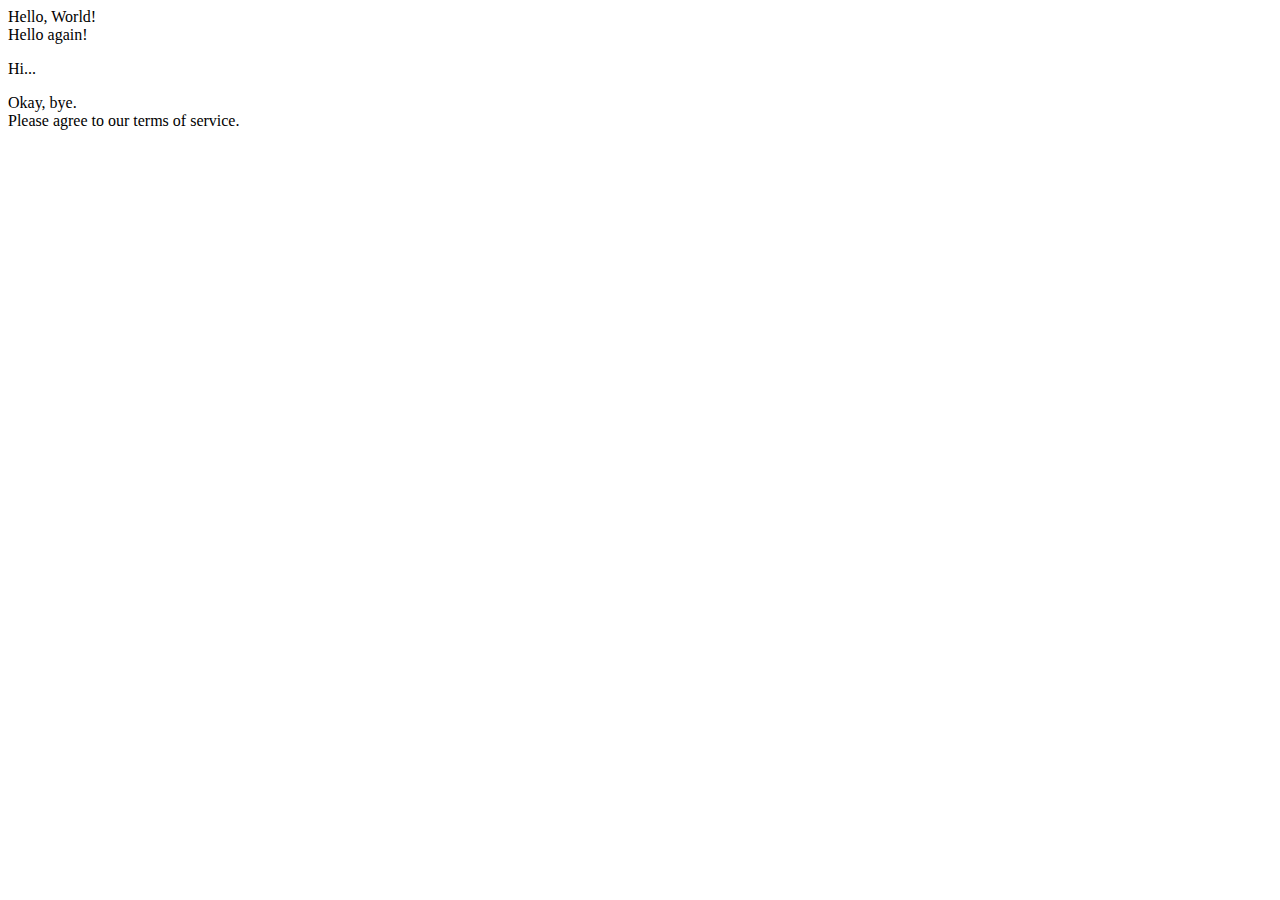
<file: CSS_Foundation/index.html>
<!DOCTYPE html>
<html lang="en">
<head>
    <meta charset="UTF-8">
    <meta http-equiv="X-UA-Compatible" content="IE=edge">
    <meta name="viewport" content="width=device-width, initial-scale=1.0">
    <title>Document</title>
</head>
<body>
    <div>Hello, World!</div>
    <div>Hello again!</div>
    <p>Hi...</p>
    <div>Okay, bye.</div>
    <div class="alert-text">
        Please agree to our terms of service.
      </div>
</body>
</html>
</file>
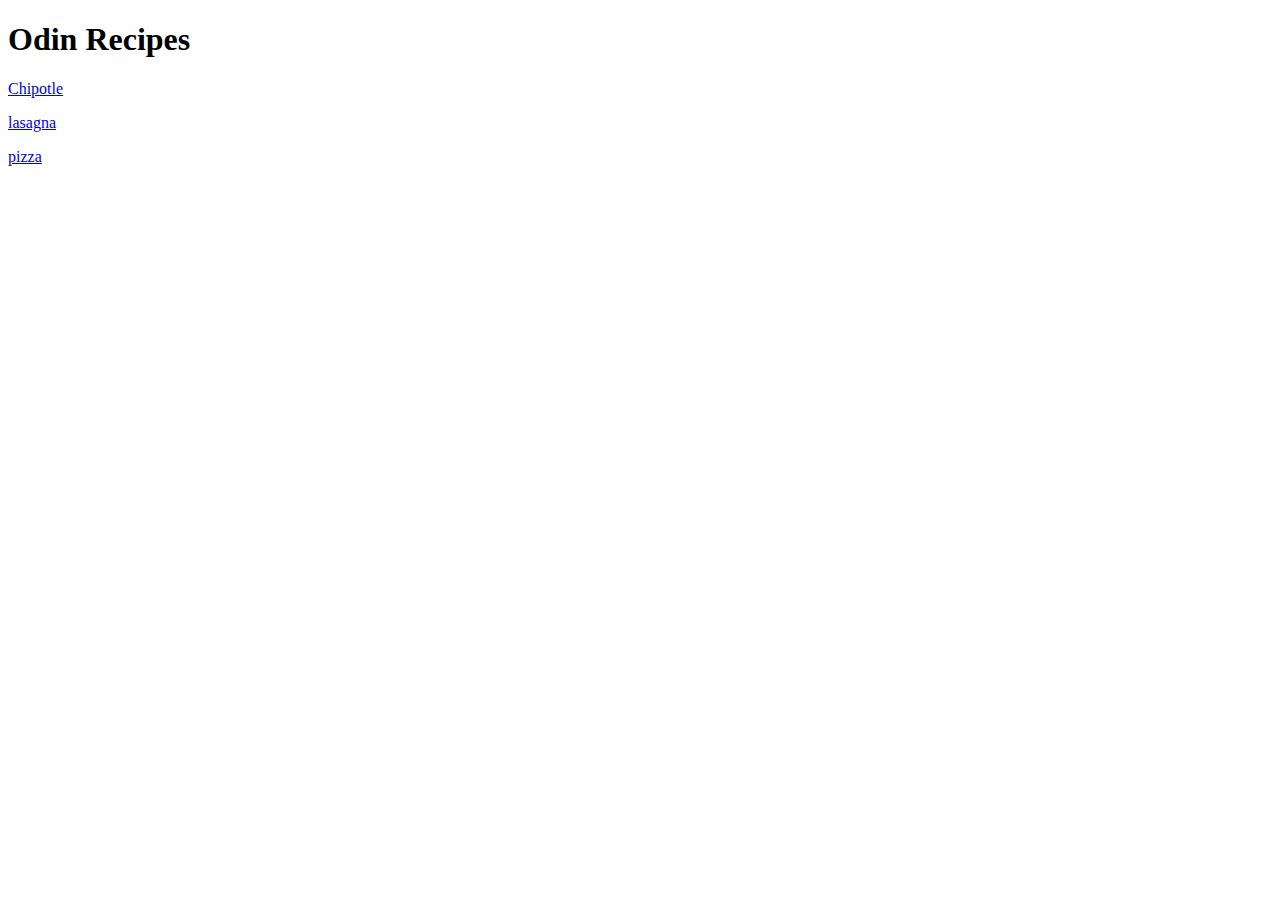
<file: html-boilerplate/odin-recipes/index.html>
<!DOCTYPE html>
<html lang="en">
<head>
    <meta charset="UTF-8">
    <meta http-equiv="X-UA-Compatible" content="IE=edge">
    <meta name="viewport" content="width=device-width, initial-scale=1.0">
    <title>Odin Recipes</title>
</head>
<body>
    <h1>Odin Recipes</h1>
    <a href="./recipes/chipotle.html">Chipotle</a>
    <p><a href="./recipes/lasagna.html">lasagna</a></p>
    <a href="./recipes/pizza.html">pizza</a>

</body>
</html>
</file>
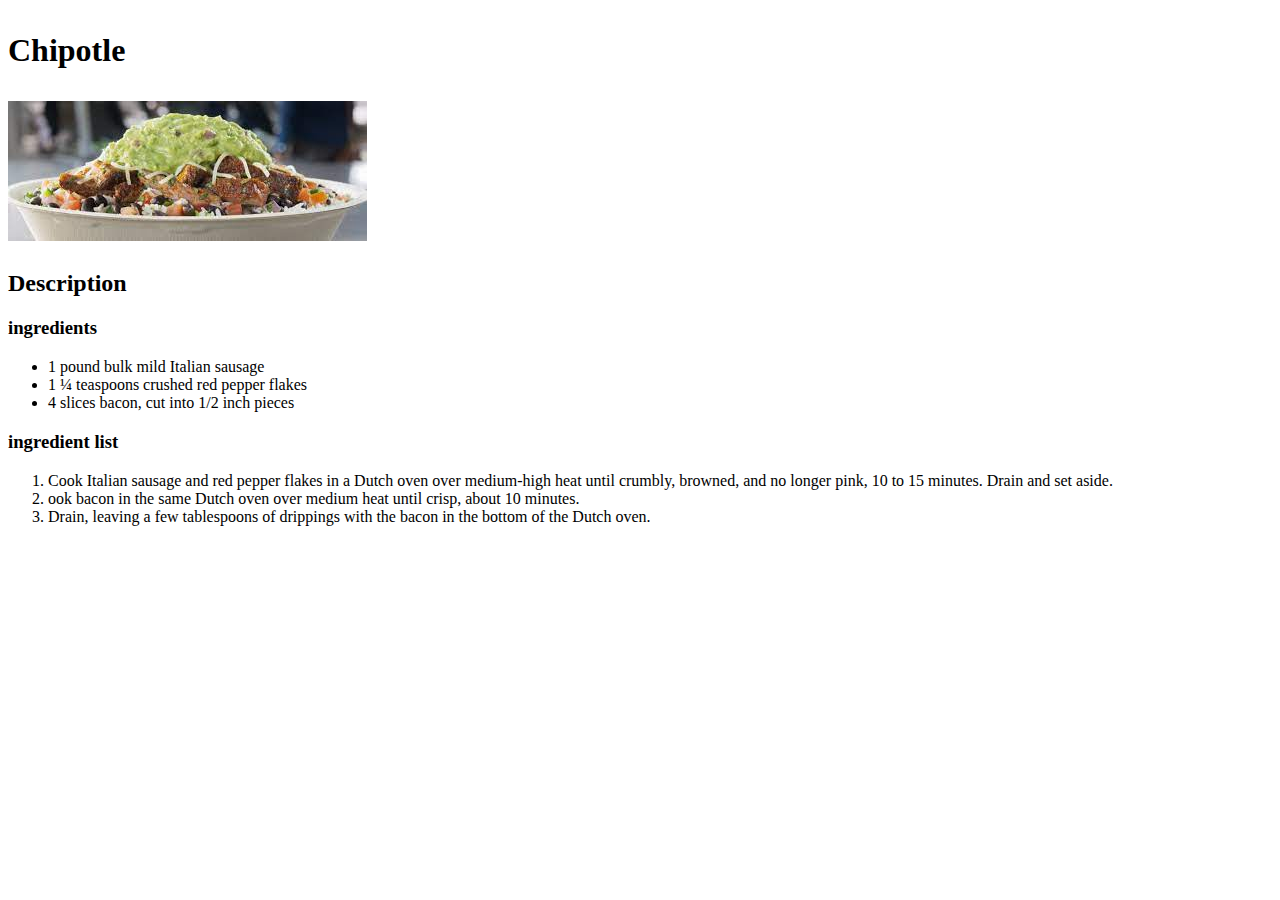
<file: html-boilerplate/odin-recipes/recipes/chipotle.html>
<!DOCTYPE html>
<html lang="en">
<head>
    <meta charset="UTF-8">
    <meta http-equiv="X-UA-Compatible" content="IE=edge">
    <meta name="viewport" content="width=device-width, initial-scale=1.0">
    <title>Chipotle</title>
</head>
<body>
    <h1>
        <p>Chipotle</p>
        <img src="[data-uri]">
    </h1>
    <h2>Description</h2>
    <h3>ingredients</h3>
    <ul>
        <li>1 pound bulk mild Italian sausage</li>
        <li>1 ¼ teaspoons crushed red pepper flakes</li>
        <li>4 slices bacon, cut into 1/2 inch pieces</li>
    </ul>
    <h3>ingredient list</h3>
    <ol>
        <li>Cook Italian sausage and red pepper flakes in a Dutch oven over medium-high heat until crumbly, browned, and no longer pink, 10 to 15 minutes. Drain and set aside.</li>
        <li>ook bacon in the same Dutch oven over medium heat until crisp, about 10 minutes. </li>
        <li>Drain, leaving a few tablespoons of drippings with the bacon in the bottom of the Dutch oven.</li>
    </ol>
</body>
</html>
</file>
